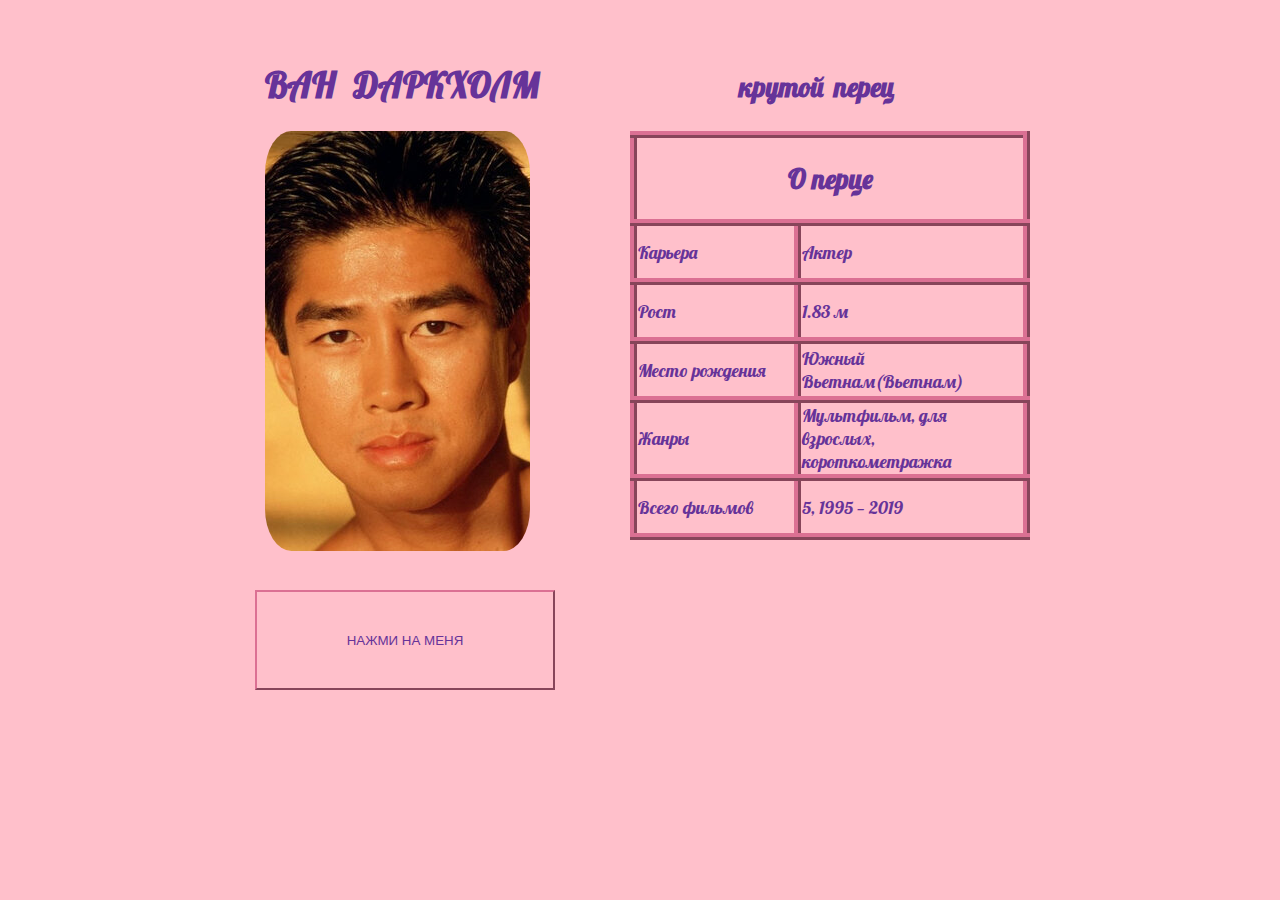
<file: index.html>
<!DOCTYPE html>
<html lang="en">
<head>
    <meta charset="UTF-8">
    <title>Van Darkholme</title>
    <link rel="stylesheet" href="css/style.css"/>
    <style>
        @import url('https://fonts.googleapis.com/css2?family=Lobster&family=Roboto&display=swap');
    </style>
</head>
<body>
    <div class="container style">
        <div class="text">
            <div class="text-h">
                <h1>ВАН ДАРКХОЛМ</h1>
            </div>
            <div class="text-p">
                <h2>крутой перец</h2>
            </div>
        </div>
        <div class="group">
            <div class="image">
                <a href="https://vk.com/h33ss" target="_blank"><img src="img/VAN.jpg" alt="ТУТ ВАН" class="image"></a>
            </div>
                <div class="table">
                    <table>
                        <th colspan="2"><h2>О перце</h2></th>
                        <tr>
                            <td>Карьера</td>
                            <td>Актер</td>
                        </tr>
                        <tr>
                            <td>Рост</td>
                            <td>1.83 м</td>
                        </tr>
                        <tr>
                            <td>Место рождения</td>
                            <td>Южный Вьетнам(Вьетнам)</td>
                        </tr>
                        <tr>
                            <td>Жанры</td>
                            <td>Мультфильм, для взрослых, короткометражка</td>
                        </tr>
                        <tr>
                            <td>Всего фильмов</td>
                            <td>5, 1995 — 2019</td>
                        </tr>
                    </table>
                    <div class="button">
                        <form method="link" action="вы ахуете/ВЫ АХУЕТЕ.jpg" target="_blank">
                            <input type="submit" value="НАЖМИ НА МЕНЯ">
                        </form>
                    </div>
                </div>
            </div>
        </div>
    </div>
</body>
</html>
</file>
<file: css/style.css>
body{
    background-color: pink;
    color: rebeccapurple;
    font-family: 'Lobster', cursive;
    font-size: 18px;
}

.container{
    max-width: 750px;
    margin: auto;
    padding-top: 30px;
}

.image{
    border-radius: 10%;
}

.group{
    display: flex;
}

.text{
    text-align: center;
    display: flex;
}

.text-h{
    border: 0;
    padding: 0;
    word-spacing: 10px;
}

.text-p{
    margin-left: 200px;
    margin-top: 10px;
    padding: 0;
    border: 0;
    word-spacing: 5px;
}

table, th, td{
    margin-left: 100px;
    width: 400px;
    height: 50px;
    border-collapse: collapse;
    border: 2mm ridge palevioletred;
}

@media(max-width:40%){
    .container{
        text-align: center;
    }
}

/* KNOPKA */

input{
    background-color: pink;
    color: rebeccapurple;
    border-color: palevioletred;
    margin-top: 50px;
    margin-left: -55%;
    width: 300px;
    height: 100px;
    display: block;
}

input:active{
    background: rebeccapurple;
}

input:hover{
    color: black;
    cursor: pointer;
    opacity: 0.8;
}
</file>
